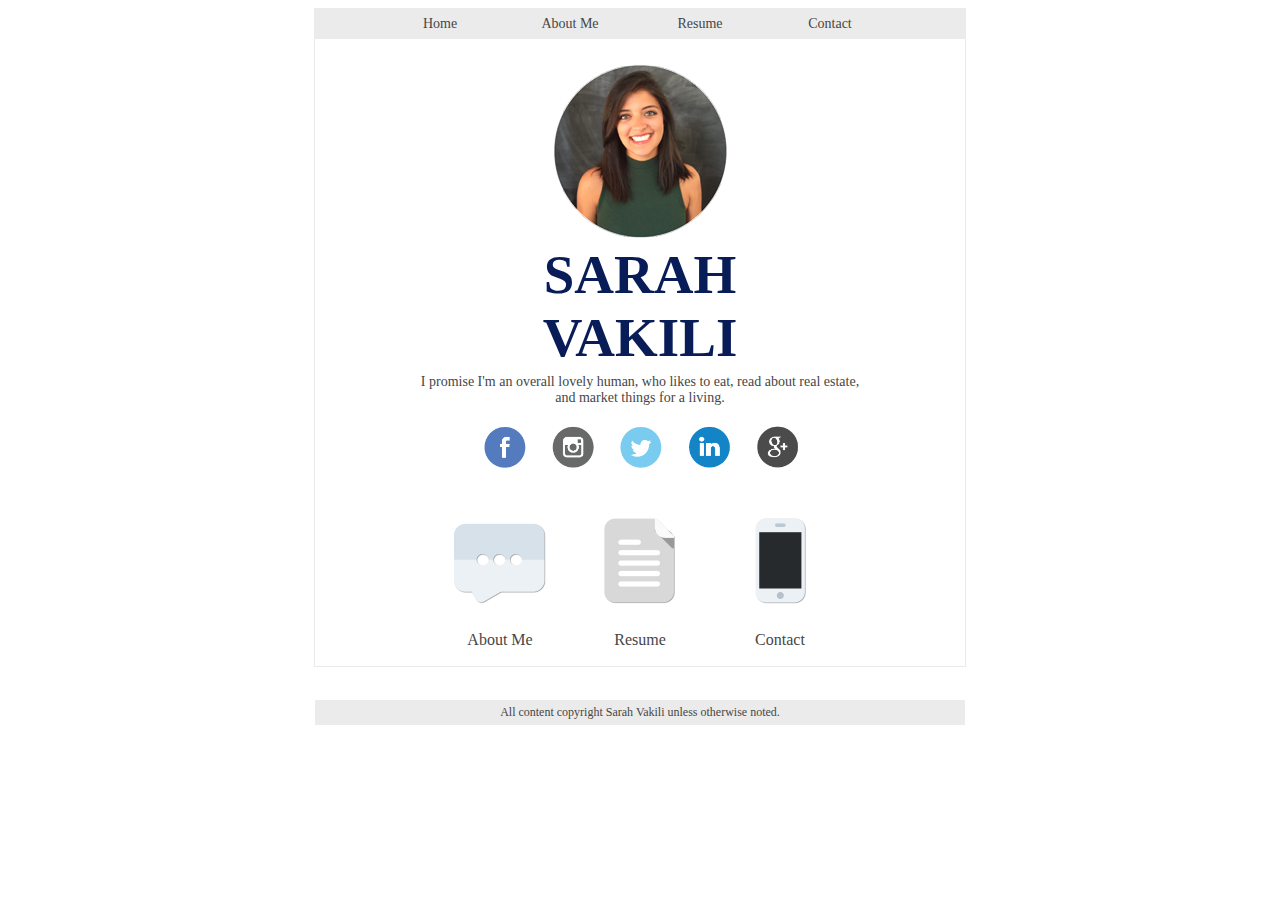
<file: index.html>
<!DOCTYPE html>
<html>
<head>
	<meta charset="utf-8">
	<link rel="stylesheet" href="styles.css">
	<title>Sarah Vakili</title>

</head>

<body>
	<div id="wrapper">

<!-- START NAVIGATION BAR -->
		<header>
			<ul id="navigation">
				<li class="nav">
					<a href="index.html">Home</a></li>
				<li class="nav">
					<a href="about.html">About Me</a></li>
				<li class="nav">
					<a href="resume.html">Resume</a></li>
				<li class="nav">
					<a href="contact.html">Contact</a></li>
			</ul>
		</header>
<!-- END NAVIGATION BAR -->

<!--TOP HALF OF PAGE-->
		<div id="tophalf">
			<div id="me">
				<img src="images/me.png">
			</div>
			<div class="heading">
				<h1>SARAH VAKILI</h1>
					<p class="subheading">
						I promise I'm an overall lovely human, who likes to eat, read about real estate, and market things for a living.
					</p>
			</div>
			<!-- SOCIAL BUTTONS -->
			<div id="socialbuttons">
				<ul id="social">
					<li class="socialcircle">
						<a href="https://www.facebook.com/svakili2" target="_blank">
							<img src="images/facebook.png">
						</a>
					</li>
					<li class="socialcircle">
						<a href="https://www.instagram.com/vakillah" target="_blank">
							<img src="images/instagram.png">
						</a>
					</li>
					<li class="socialcircle">
						<a href="https://www.twitter.com/vakillah" target="_blank">
							<img src="images/twitter.png">
						</a>
					</li>
					<li class="socialcircle">
						<a href="https://www.linkedin.com/in/svakili96" target="_blank">
							<img src="images/linkedin.png">
						</a>
					</li>
					<li class="socialcircle">
						<a href="https://plus.google.com/u/0/+SarahVakili/posts">
							<img src="images/googleplus.png">
						</a>
					</li>
				</ul>
			</div>
			<!-- END SOCIAL BUTTONS -->
		</div>

<!--ABOUT ME, CONTACT, RESUME SECTION-->
		<div id="bottomhalf">
			<div class="circle">
				<a href="about.html"><img class="circleimage" src="images/about.png"></a>
				<a class="title" href="about.html">
					<p>About Me</p>
				</a>
			</div>
			<div class="circle">
				<a href="resume.html"><img class="circleimage" src="images/resume.png"></a>
				<a class="title" href="resume.html">
					<p>Resume</p>
				</a>
			</div>
			<div class="circle">
				<a href="contact.html"><img class="circleimage" src="images/phone.png"></a>
				<a class="title" href="contact.html">
					<p>Contact</p>
				</a>
			</div>
		</div>
<!-- END ABOUT ME, CONTACT, RESUME SECTION-->

<!-- FOOTER -->
		<footer>
			<p class="footer">All content copyright Sarah Vakili unless otherwise noted.</p>
		</footer>
	</div>
</body>
<!-- END FOOTER -->
</html>
</file>
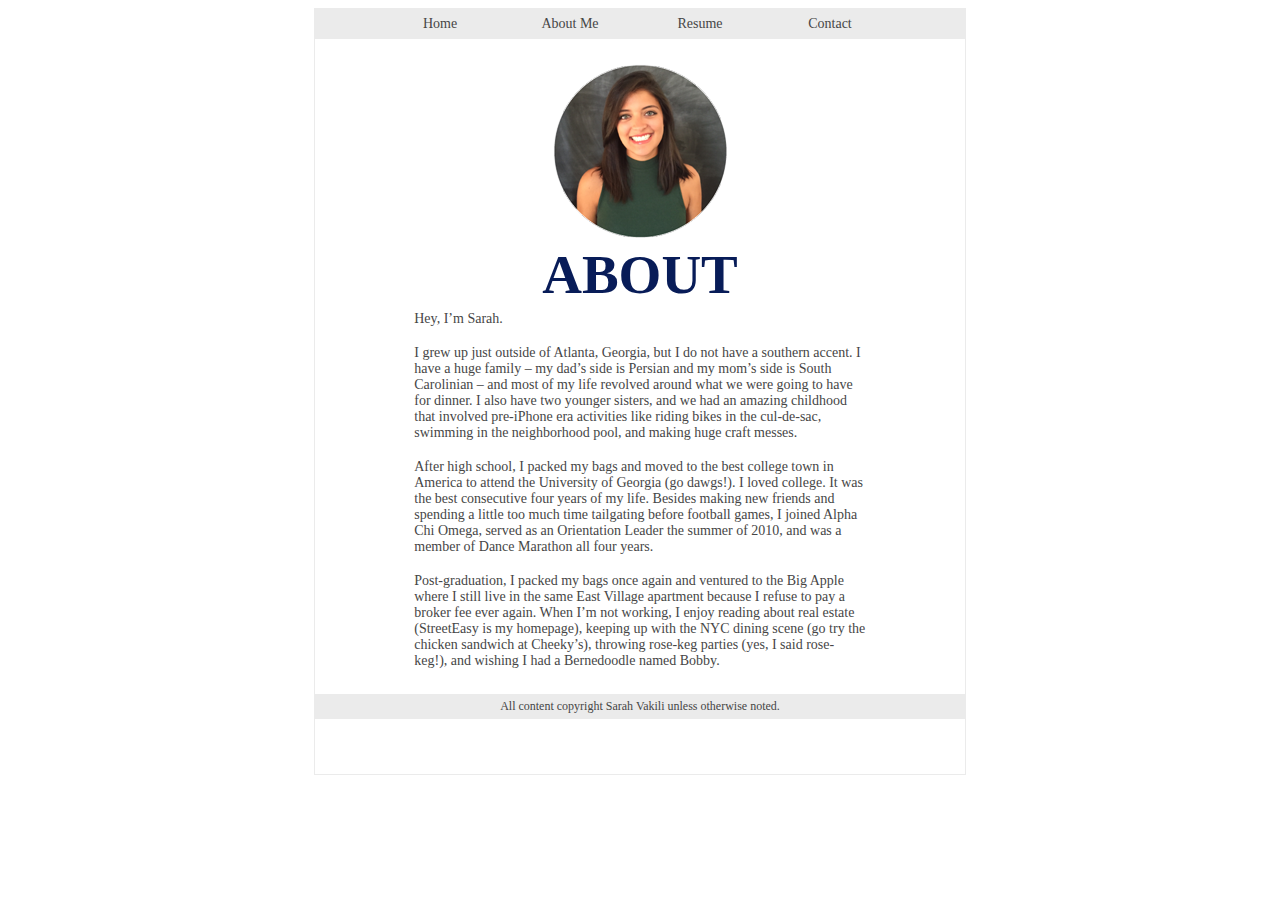
<file: about.html>
<!DOCTYPE html>
<html>
<head>
	<meta charset="utf-8">
	<link rel="stylesheet" href="about-styles.css">
	<title>Sarah Vakili</title>

</head>

<body>
	<div id="wrapper">

<!-- START NAVIGATION BAR -->
		<header>
			<ul id="navigation">
				<li class="nav">
					<a href="index.html">Home</a></li>
				<li class="nav">
					<a href="about.html">About Me</a></li>
				<li class="nav">
					<a href="resume.html">Resume</a></li>
				<li class="nav">
					<a href="contact.html">Contact</a></li>
			</ul>
		</header>
<!-- END NAVIGATION BAR -->

<!--TOP HALF OF PAGE-->
		<div id="tophalf">
			<div id="me">
				<img src="images/me.png">
			</div>
			<div class="heading">
				<h1>ABOUT</h1>
			</div>
		</div>

<!--ABOUT ME, CONTACT, RESUME SECTION-->
		<div id="bottomhalf">
			<p class="column">Hey, I’m Sarah.</p>

			<p class="column">I grew up just outside of Atlanta, Georgia, but I do not have a southern accent. I have a huge family – my dad’s side is Persian and my mom’s side is South Carolinian – and most of my life revolved around what we were going to have for dinner. I also have two younger sisters, and we had an amazing childhood that involved pre-iPhone era activities like riding bikes in the cul-de-sac, swimming in the neighborhood pool, and making huge craft messes.</p>

			<p class="column">After high school, I packed my bags and moved to the best college town in America to attend the University of Georgia (go dawgs!). I loved college. It was the best consecutive four years of my life. Besides making new friends and spending a little too much time tailgating before football games, I joined Alpha Chi Omega, served as an Orientation Leader the summer of 2010, and was a member of Dance Marathon all four years.</p>

			<p class="column">Post-graduation, I packed my bags once again and ventured to the Big Apple where I still live in the same East Village apartment because I refuse to pay a broker fee ever again. When I’m not working, I enjoy reading about real estate (StreetEasy is my homepage), keeping up with the NYC dining scene (go try the chicken sandwich at Cheeky’s), throwing rose-keg parties (yes, I said rose-keg!), and wishing I had a Bernedoodle named Bobby.</p>
		</div>  

<!-- FOOTER -->
		<footer>
			<p class="footer">All content copyright Sarah Vakili unless otherwise noted.</p>
		</footer>
	</div>
</body>
</file>
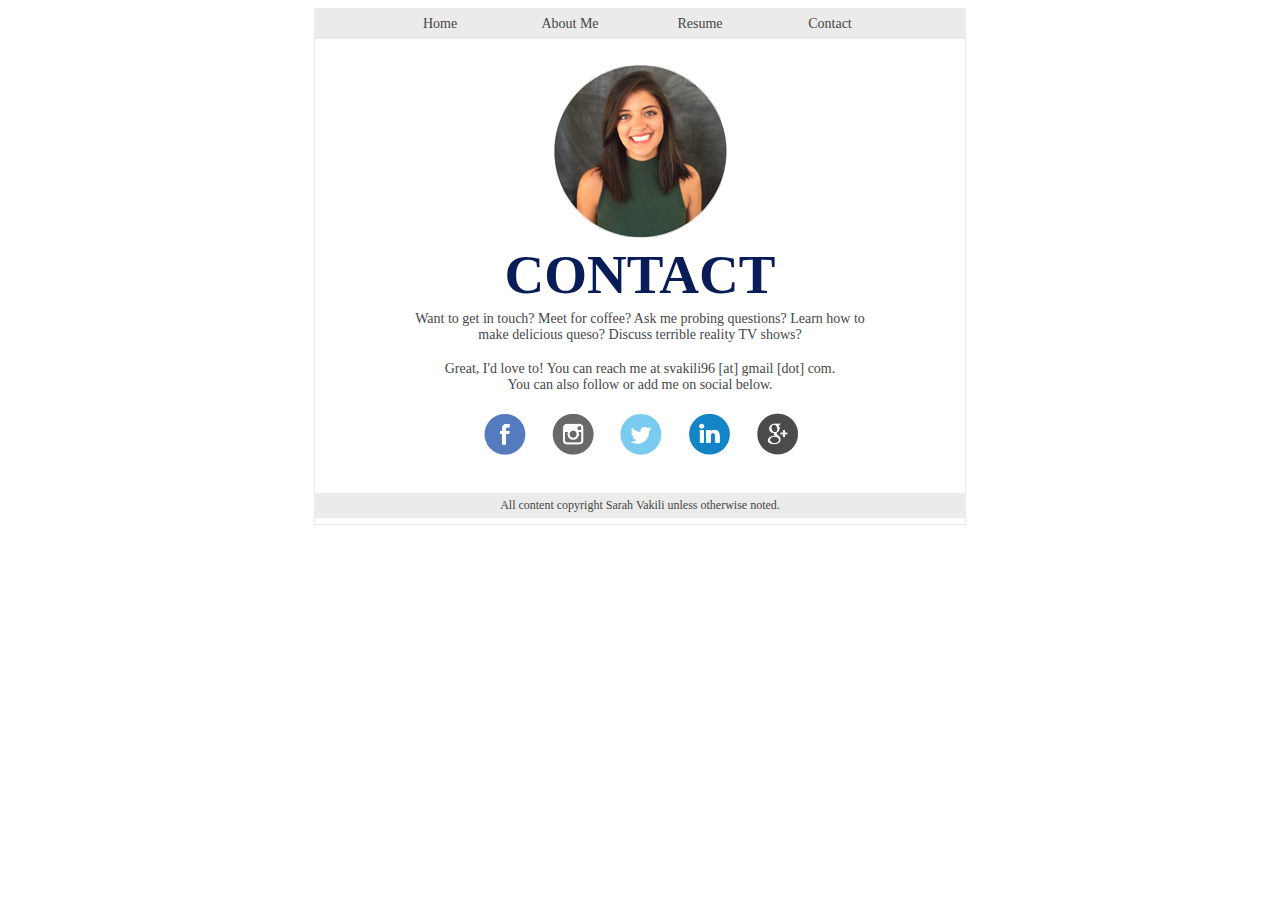
<file: contact.html>
<!DOCTYPE html>
<html>
<head>
	<meta charset="utf-8">
	<link rel="stylesheet" href="contact-styles.css">
	<title>Sarah Vakili</title>

</head>

<body>
	<div id="wrapper">

<!-- START NAVIGATION BAR -->
		<header>
			<ul id="navigation">
				<li class="nav">
					<a href="index.html">Home</a></li>
				<li class="nav">
					<a href="about.html">About Me</a></li>
				<li class="nav">
					<a href="resume.html">Resume</a></li>
				<li class="nav">
					<a href="contact.html">Contact</a></li>
			</ul>
		</header>
<!-- END NAVIGATION BAR -->

<!--TOP HALF OF PAGE-->
		<div id="tophalf">
			<div id="me">
				<img src="images/me.png">
			</div>
			<div class="heading">
				<h1>CONTACT</h1>
					<p class="subheading">
						Want to get in touch? Meet for coffee? Ask me probing questions? Learn how to make delicious queso? Discuss terrible reality TV shows?
					<p>
					<p class="subheading">
						Great, I'd love to! You can reach me at svakili96 [at] gmail [dot] com. 
						<br>You can also follow or add me on social below.
					</p>
			</div>
		<!-- SOCIAL BUTTONS -->
			<div id="socialbuttons">
				<ul id="social">
					<li class="socialcircle">
						<a href="https://www.facebook.com/svakili2" target="_blank"><img src="images/facebook.png"></a>
					</li>
					<li class="socialcircle">
						<a href="https://www.instagram.com/vakillah" target="_blank"><img src="images/instagram.png"></a>
					</li>
					<li class="socialcircle">
						<a href="https://www.twitter.com/vakillah" target="_blank"><img src="images/twitter.png"></a>
					</li>
					<li class="socialcircle">
						<a href="https://www.linkedin.com/in/svakili96" target="_blank"><img src="images/linkedin.png"></a>
					</li>
					<li class="socialcircle">
						<a href="https://plus.google.com/u/0/+SarahVakili/posts"><img src="images/googleplus.png"></a>
					</li>
				</ul>
			</div>
			<!-- END SOCIAL BUTTONS -->
		</div>

<!-- FOOTER -->
		<footer>
			<p class="footer">All content copyright Sarah Vakili unless otherwise noted.</p>
		</footer>
	</div>
</body>
</file>
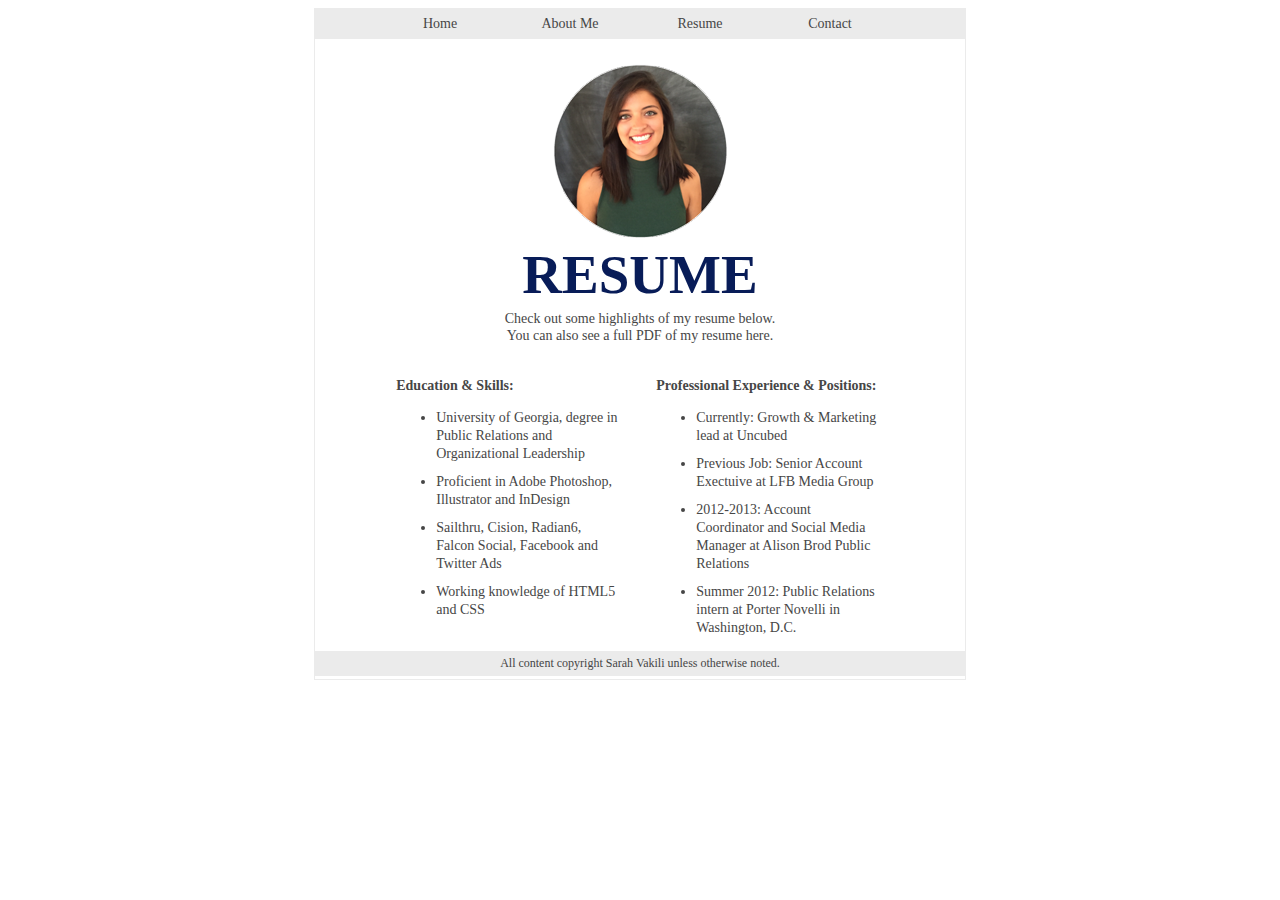
<file: resume.html>
<!DOCTYPE html>
<html>
<head>
	<meta charset="utf-8">
	<link rel="stylesheet" href="resume-styles.css">
	<title>Sarah Vakili</title>

</head>

<body>
	<div id="wrapper">

<!-- START NAVIGATION BAR -->
		<header>
			<ul id="navigation">
				<li class="nav">
					<a href="index.html">Home</a></li>
				<li class="nav">
					<a href="about.html">About Me</a></li>
				<li class="nav">
					<a href="resume.html">Resume</a></li>
				<li class="nav">
					<a href="contact.html">Contact</a></li>
			</ul>
		</header>
<!-- END NAVIGATION BAR -->

<!--TOP HALF OF PAGE-->
		<div id="tophalf">
			<div id="me">
				<img src="images/me.png">
			</div>
			<div class="heading">
				<h1>RESUME</h1>
					<p class="subheading">
						Check out some highlights of my resume below. 
						<br>You can also see a full PDF of my resume <a href="resumepdf.html" target="_blank">here</a>.
					</p>
			</div>
		</div>

<!--ABOUT ME, CONTACT, RESUME SECTION-->
		<div id="bottomhalf">	
			<div id="left">
				<p><b>Education & Skills:</b><p>
					<ul class="resume">
						<li>University of Georgia, degree in Public Relations and Organizational Leadership</li>
						<li>Proficient in Adobe Photoshop, Illustrator and InDesign</li>
						<li>Sailthru, Cision, Radian6, Falcon Social, Facebook and Twitter Ads</li>
						<li>Working knowledge of HTML5 and CSS<a/></li>
						
					</ul>
			</div>

			<div id="right">
				<p><b>Professional Experience & Positions:</b><p>
					<ul class="resume">
						<li>Currently: Growth & Marketing lead at <a href="www.uncubed.com" target="_blank">Uncubed</a></li>
						<li>Previous Job: Senior Account Exectuive at <a href="http://www.lfbmediagroup.com/" target="_blank">LFB Media Group</a></li>
						<li>2012-2013: Account Coordinator and Social Media Manager at <a href="http://alisonbrodpr.com/" target="_blank">Alison Brod Public Relations<a/></li>
						<li>Summer 2012: Public Relations intern at <a href="https://www.porternovelli.com/" target="_blank">Porter Novelli</a> in Washington, D.C.</li>
					</ul>
			</div>
		</div>
<!-- FOOTER -->
		<footer>
			<p class="footer">All content copyright Sarah Vakili unless otherwise noted.</p>
		</footer>
	</div>
</body>
</file>
<file: styles.css>
/* Page Setup */
body {
	background-color: ;
}

#wrapper {
	width: 650px;
	height: 612px;
	margin-left: auto;
	margin-right: auto;
	
	border: 1px solid #ebebeb;
	padding: 0px 0px 45px 0px;

	color: #464646;
	background-color: #FFF;
}
/* End Page Setup */

/* Navigation Bar */
header {
	width: 650px;
	height: 30px;
	
	margin-left: auto;
	margin-right: auto;

	background-color: #ebebeb;
}

#navigation {
    width: 100%;
    
    margin: 0;
    padding: 5px 10px 0 60px;
    overflow: hidden;

    list-style-type: none;
}

.nav {
    width: 20%;
    height: 35px;
    
    display: block;
    float: left;
    text-align: center;
}

.nav>a:link, 
.nav>a:visited {
	background-color: #ebebeb;
	color: #464646;
   
	padding: 4px;
	
	text-align: center;
	text-decoration: none;
	font-family: 'Optima';
	font-size: 14px;
}

.nav>a:hover, 
.nav>a:active {
    color: #FFF;
}
/* End Navigation Bar */

/* Top Half of Page */
#me {
	display: block;
	margin: 25px 0 0 0;
}

/* Name and Subheading */
#tophalf {
	width:75%;
	
	margin-left: auto;
	margin-right: auto;

	text-align: center;
}

h1 {
	margin: 0px 45px 5px 45px;

	color: #081c58;
	font-family: 'CenturyGothic';
	font-size: 55px;
}

.subheading {
	margin: 0px 18px 18px 18px;

	color: #464646;
	font-family: 'Optima';
	font-size: 14px;
}
/* End Name and Subheading */

/* Social Media Buttons */
#social {
	width: 75%;
    
    margin: 0;
    padding: 0 10px 0 75px;

    list-style-type: none;
}

.socialcircle {
	display: block;
    float: left;

	padding: 0px 10px 0px 10px;

    margin-left: auto;
	margin-right: auto;
}

.socialcircle img {
	width: 48px;
}
/* End Social Media Buttons */

/* About Me, Resume, Contact Circles */  
#bottomhalf {
	clear:left;
	padding: 0 0 0 115px;
}
.circle {
	float: left;
	margin: 35px 20px 35px 20px;
	
	color: #464646;
	font-family: 'Optima';
	font-size: 16px;
	text-align: center;
}

.circleimage {
	width: 100px;
} 

.title, 
.title:visited {
	text-decoration: none;
	color: #464646;
	font-family: 'Optima';
	font-size: 16px;	
}

.title:hover {
	color: #081c58;
	font-weight: bold; 
} 
/* End About Me, Resume and Contact Circles */

/* Footer */
footer {
	display: block;
	clear: left;
	
	width: 650px;
	height: 25px;

	background-color: #ebebeb;
	
	margin-left: auto;
	margin-right: auto;
	margin-top: 25px;
}

.footer {
	padding: 5px 0 0 0;

	color: #464646;
    background-color: #ebebeb;
    text-align: center;
    font-family: 'Optima';
    font-size: 12px;   
}
/* End Footer */
/* End Bottom Half of Page */
</file>
<file: about-styles.css>
/* Page Setup */
body {
	background-color: ;
}

#wrapper {
	width: 650px;
	height: 720px;
	margin-left: auto;
	margin-right: auto;
	
	border: 1px solid #ebebeb;
	padding: 0px 0px 45px 0px;

	color: #464646;
	background-color: #FFF;
}
/* End Page Setup */

/* Navigation Bar */
header {
	width: 650px;
	height: 30px;
	
	margin-left: auto;
	margin-right: auto;

	background-color: #ebebeb;
}

#navigation {
    width: 100%;
    
    margin: 0;
    padding: 5px 10px 0 60px;
    overflow: hidden;

    list-style-type: none;
}

.nav {
    width: 20%;
    height: 35px;
    
    display: block;
    float: left;
    text-align: center;
}

.nav>a:link, 
.nav>a:visited {
	background-color: #ebebeb;
	color: #464646;
   
	padding: 4px;
	
	text-align: center;
	text-decoration: none;
	font-family: 'Optima';
	font-size: 14px;
}

.nav>a:hover, 
.nav>a:active {
    color: #FFF;
}
/* End Navigation Bar */

/* Top Half of Page */
#me {
	display: block;
	margin: 25px 0 0 0;
}

/* Name and Subheading */
#tophalf {
	width:75%;
	
	margin-left: auto;
	margin-right: auto;

	text-align: center;
}

h1 {
	margin: 0px 45px 5px 45px;

	color: #081c58;
	font-family: 'CenturyGothic';
	font-size: 55px;
}

.subheading {
	margin: 0px 18px 18px 18px;

	color: #464646;
	font-family: 'Optima';
	font-size: 14px;
}
/* End Name and Subheading */
/* End Top Half of Page */

/* Start Bottom Half of Page */
#bottomhalf {
	width: 75%;
	clear:left;

	margin-left: auto;
	margin-right: auto;

}
.column {
	clear:left;
	padding: 0 0 0 0px;

	margin: 0px 18px 18px 18px;

	color: #464646;
	font-family: 'Optima';
	font-size: 14px;
	text-align: left;
}

/* Footer */
footer {
	display: block;
	clear: left;
	
	width: 650px;
	height: 25px;
	
	background-color: #ebebeb;
	
	margin-left: auto;
	margin-right: auto;
	margin-top: 25px;
}

.footer {
	padding: 5px 0 0 0;

	color: #464646;
    background-color: #ebebeb;
    text-align: center;
    font-family: 'Optima';
    font-size: 12px;
}
/* End Footer */
/* End Bottom Half of Page */
</file>
<file: contact-styles.css>
/* Page Setup */
body {
	background-color: ;
}

#wrapper {
	width: 650px;
	height: 470px;
	
	margin-left: auto;
	margin-right: auto;
	
	border: 1px solid #ebebeb;
	padding: 0px 0px 45px 0px;

	color: #464646;
	background-color: #FFF;
}
/* End Page Setup */

/* Navigation Bar */
header {
	width: 650px;
	height: 30px;
	
	margin-left: auto;
	margin-right: auto;

	background-color: #ebebeb;
}

#navigation {
    width: 100%;
    
    margin: 0;
    padding: 5px 10px 0 60px;
    overflow: hidden;

    list-style-type: none;
}

.nav {
    width: 20%;
    height: 35px;
    
    display: block;
    float: left;
    text-align: center;
}

.nav>a:link, 
.nav>a:visited {
	background-color: #ebebeb;
	color: #464646;
   
	padding: 4px;
	
	text-align: center;
	text-decoration: none;
	font-family: 'Optima';
	font-size: 14px;
}

.nav>a:hover, 
.nav>a:active {
    color: #FFF;
}
/* End Navigation Bar */

/* Top Half of Page */
#me {
	display: block;
	margin: 25px 0 0 0;
}

/* Name and Subheading */
#tophalf {
	width:75%;
	
	margin-left: auto;
	margin-right: auto;

	text-align: center;
}

h1 {
	margin: 0px 45px 5px 45px;

	color: #081c58;
	font-family: 'CenturyGothic';
	font-size: 55px;
}

.subheading {
	margin: 0px 18px 18px 18px;

	color: #464646;
	font-family: 'Optima';
	font-size: 14px;
}
/* End Name and Subheading */

/* Social Media Buttons */
#social {
	width: 75%;
    
    margin: 0;
    padding: 0 10px 0 75px;

    list-style-type: none;
}

.socialcircle {
	display: block;
    float: left;

	padding: 0px 10px 0px 10px;

    margin-left: auto;
	margin-right: auto;
}

.socialcircle img {
	width: 48px;
}
/* End Social Media Buttons */


/* Footer */
footer {
	display: block;
	clear: left;
	
	width: 650px;
	height: 25px;

	background-color: #ebebeb;
	
	margin-left: auto;
	margin-right: auto;
	margin-top: 100px;
}

.footer {
	padding: 5px 0 0 0;

	color: #464646;
    background-color: #ebebeb;
    text-align: center;
    font-family: 'Optima';
    font-size: 12px;   
}
/* End Footer */
</file>
<file: resume-styles.css>
/* Page Setup */
body {
	background-color: ;
}

#wrapper {
	width: 650px;
	height: 625px;
	
	margin-left: auto;
	margin-right: auto;
	
	border: 1px solid #ebebeb;
	padding: 0px 0px 45px 0px;

	color: #464646;
	background-color: #FFF;
}
/* End Page Setup */

/* Navigation Bar */
header {
	width: 650px;
	height: 30px;
	
	margin-left: auto;
	margin-right: auto;

	background-color: #ebebeb;
}

#navigation {
    width: 100%;

    margin: 0;
    padding: 5px 10px 0 60px;
    overflow: hidden;

    list-style-type: none;
}

.nav {
    width: 20%;
    height: 30%;
    
    display: block;
    float: left;
    text-align: center;
   
    margin: 0px 0px 0 0px;
}

.nav>a:link, 
.nav>a:visited {
    background-color: #ebebeb;
    color: #464646;
    text-decoration: none;
    font-family: 'Optima';
    font-size: 14px;
    
    text-align: center;
    padding: 4px;
}

.nav>a:hover, 
.nav>a:active {
    color: #FFF;
}
/* End Navigation Bar */

/* Top Half of Page */
#me {
	display: block;
	margin: 25px 0 0 0;
}

/* Name and Subheading */
#tophalf {
	width:75%;
	
	margin-left: auto;
	margin-right: auto;

	text-align: center;
}

h1 {
	font-family: 'CenturyGothic';
	font-size: 55px;
	color: #081c58;

	margin: 0px 45px 5px 45px;
}

.subheading {
	font-family: 'Optima';
	font-size: 14px;
	color: #464646;

	margin: 0px 18px 18px 18px;
}

.subheading>a, 
.subheading>a:visited {
	text-decoration: none;
	font-family: 'Optima';
	font-size: 14px;
	color: #464646;
}

.subheading>a:hover {
	color: #081c58;
	font-weight: bold; 

}
/* End Name and Subheading */
/* End Top Half of Page */

/* Bottom Half of Page */
#bottomhalf {
	width: 75%;
	clear:left;

	margin-left: auto;
	margin-right: auto;
}

#left, 
#right {
	width: 225px;
	float: left;

	font-family: 'Optima';
	font-size: 14px;
	line-height: 18px;
	color: #464646;
	text-align: left;
}

#right {
	padding-left: 35px;
}

li {
	margin-top: 10px;
}

a, 
a:visited {
	text-decoration: none;
	font-family: 'Optima';
	font-size: 14px;
	line-height: 18px;
	color: #464646;
}

a:hover {
	color: #081c58;
	font-weight: bold; 
}

/* Footer */
footer {
	display: block;
	clear: left;
	
	width: 650px;
	height: 25px;
	
	background-color: #ebebeb;
	
	margin-left: auto;
	margin-right: auto;
	margin-top: 25px;
}

.footer {
	padding: 5px 0 0 0;

	color: #464646;
    background-color: #ebebeb;
    text-align: center;
    font-family: 'Optima';
    font-size: 12px;
}
/* End Footer */
/* End Bottom Half of Page */
</file>
